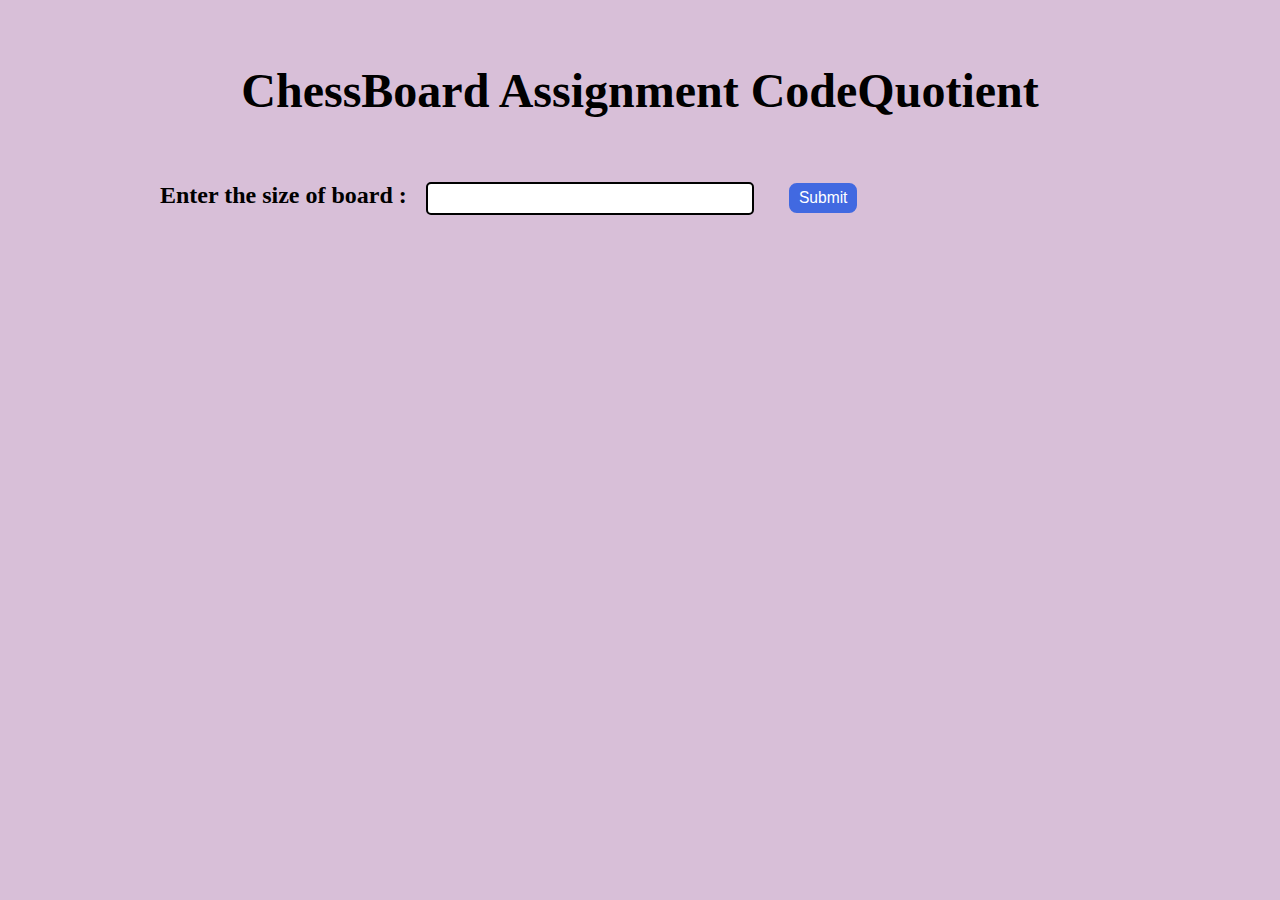
<file: ChessBoard_CQ/index.html>
<!DOCTYPE html>
<html lang="en">
<head>
    <meta charset="UTF-8">
    <meta name="viewport" content="width=device-width, initial-scale=1.0">
    <title>ChessBoard</title>
    <link rel="stylesheet" href="style.css">
</head>
<body>
    <div class="chess-board" id="board">
        <h1>ChessBoard Assignment CodeQuotient</h1>
        <div class="input-board-size">
            <h3>Enter the size of board : 
                <input type="number" name="" id="size">
                <button id="btn" type="submit">Submit</button>
            </h3>
            
            <p id="display">

            </p>
        </div>

    </div>
    <script src="main.js"></script>
    <!-- <script src="index(insideDocument).js"></script> -->
    <!-- <script src="index.js"></script> -->
</body>
</html>
</file>
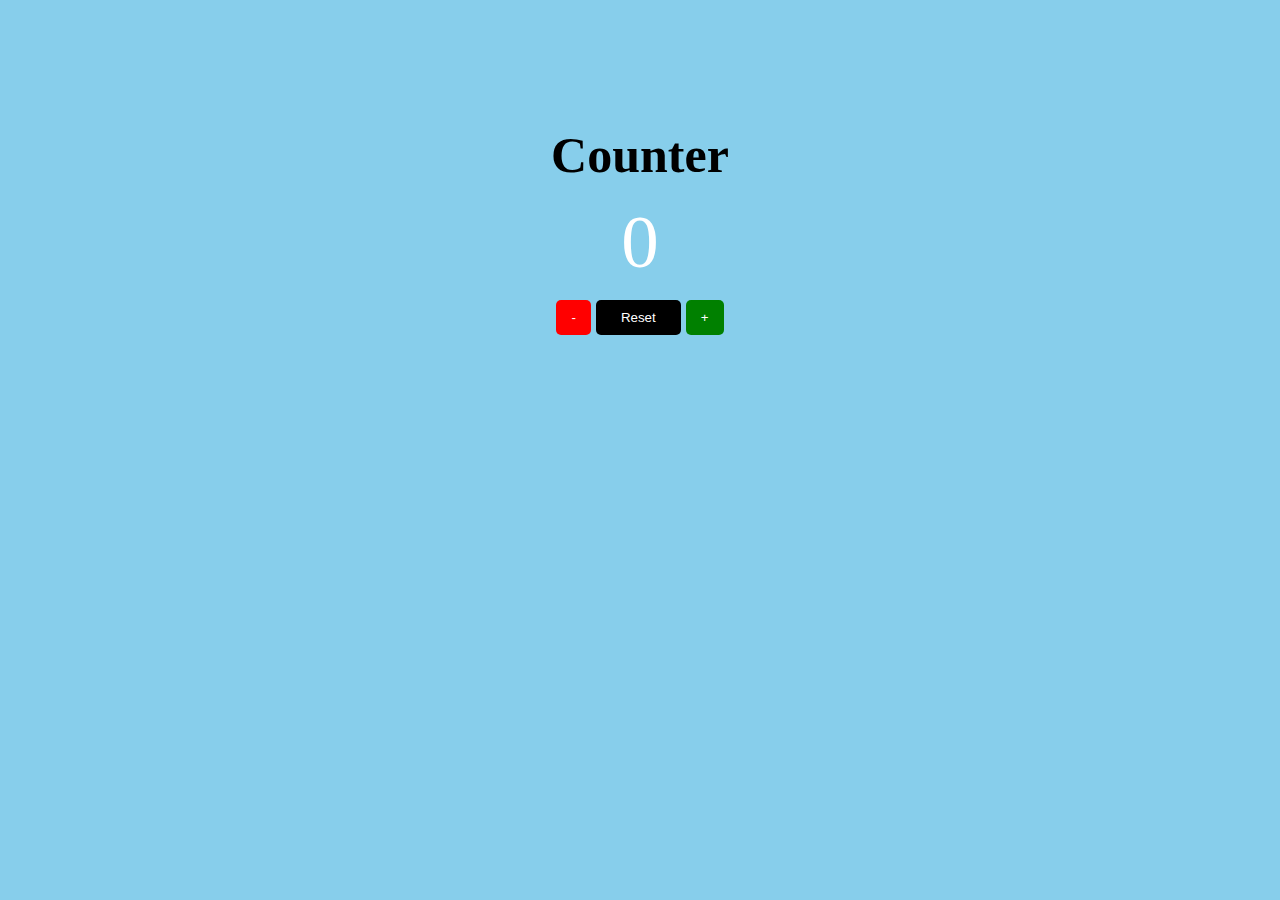
<file: CounterApp_CQ/index.html>
<!DOCTYPE html>
<html lang="en">

<head>
    <meta charset="UTF-8">
    <meta name="viewport" content="width=device-width, initial-scale=1.0">
    <title>Counter App</title>

    <!-- CSS link -->
    <link rel="stylesheet" href="style.css">
    
</head>

<body>
    <div id="container">
        <div>
            <h1 class="center">Counter</h1>
        </div>
        <div id="Numbering" class="center">0</div>
        <div class="center"><button id="minus">-</button><button id="reset">Reset</button><button id="plus">+</button>
        </div>
    </div>
</body>
<!-- jQuery CDN -->
<script src="https://ajax.googleapis.com/ajax/libs/jquery/3.4.1/jquery.min.js"></script>
<!-- Link jQuery file -->
<script src="jQuery.js"></script>

</html>
</file>
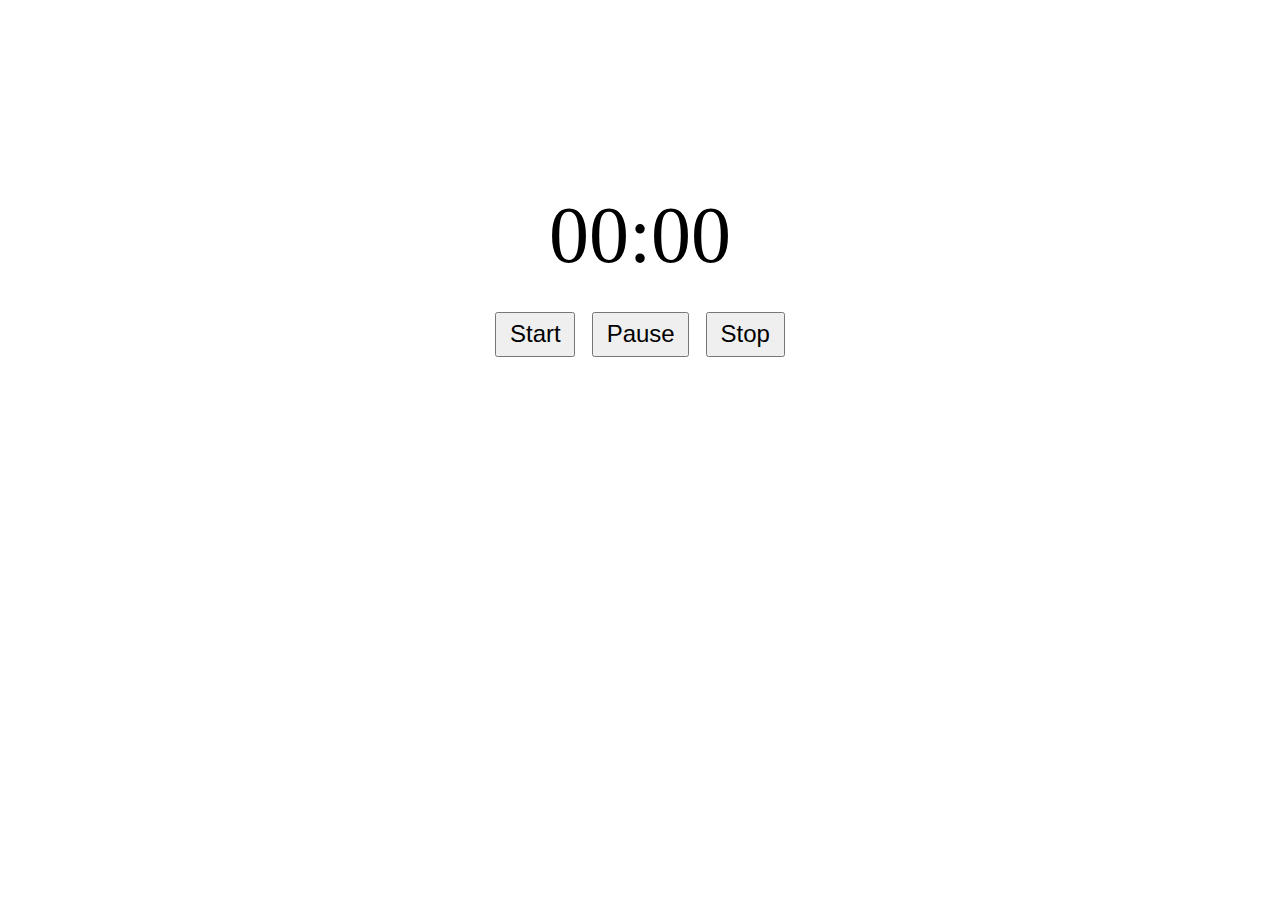
<file: Stopwatch_CQ/index.html>
<!DOCTYPE html>
<html lang="en">
<head>
    <meta charset="UTF-8">
    <meta name="viewport" content="width=device-width, initial-scale=1.0">
    <title>Stopwatch</title>
    <link rel="stylesheet" href="style.css">
</head>
<body>
    <div class="timer"><span id="minutes">00</span>:<span id="seconds">00</span></div>
    <div class="buttons">
        <button class="start">Start</button>
        <button class="pause">Pause</button>
        <button class="stop">Stop</button>
    </div>
    
</body>
<script src="main.js"></script>
</html>
</file>
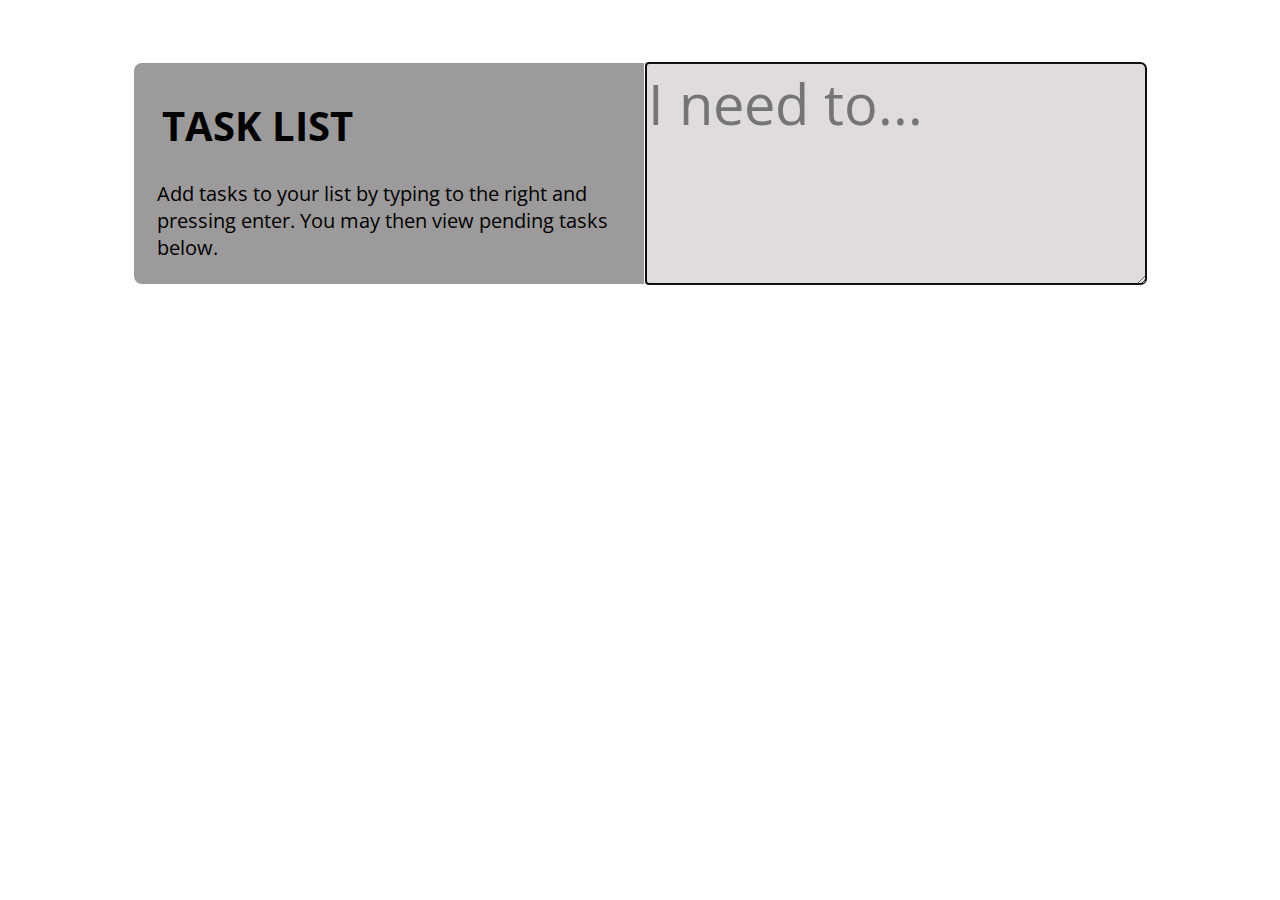
<file: TodoList_CQ/index.html>
<!DOCTYPE html>
<html lang="en">
    <head>
        <meta charset="UTF-8">
        <meta name="viewport" content="width=device-width, initial-scale=1.0">
        <title>Todo List</title>
        <link rel="stylesheet" href="style.css">
        <link rel="preconnect" href="https://fonts.googleapis.com">
        <link rel="preconnect" href="https://fonts.gstatic.com" crossorigin>
        <link href="https://fonts.googleapis.com/css2?family=Open+Sans&display=swap" rel="stylesheet">
    </head>
    <body>
        <div class="container">
            <div class="todo-section" id="show-tasks">
                <div class="heading">
                    <h1>TASK LIST</h1>
                </div>
                <div class="description">
                    Add tasks to your list by typing to the right and pressing enter. You may then view pending tasks below.
                </div>
                <div id="tasks-list"></div>
            </div>
            <div class="todo-section" >
                <textarea placeholder="I need to..." name="text" id="write-tasks" cols="" rows="" ></textarea> 
            </div>
        </div>
    <script src="index.js"></script>
</body>
</html>
</file>
<file: ChessBoard_CQ/style.css>
body{
    background-color: thistle;
}
h1{
    font-size: 3em;
    text-align: center;
    margin: 5%;
}
.input-board-size{
    width: 75vw;
    margin: 4em auto;
}
.input-board-size > h3{
    font-size: 1.5em;
}
#size{
    height: 2em;
    width: 25vw;
    border: 2px solid;
    border-radius: 5px;
    margin: 0em 1em;
}
button{
    background-color: royalblue;
    color: white;
    border: 2px solid royalblue;
    border-radius: 0.5em 0.5em;
    padding: 0.25em 0.5em;
    margin: 0em 1em;
    font-size: 0.65em;
}
button:hover{
    opacity: 0.95;
    border: 2px solid black;
    color: black;
}
#display{
    text-align: center;
    font-size: 1.5em;
}
</file>
<file: CounterApp_CQ/style.css>
#container {
    margin-top: 10%;
}

h1 {
    font-size: 50px;
}

.center {
    display: flex;
    align-items: center;
    justify-content: center;
    margin: 015px 0px;
}

button {
    border-radius: 5px;
}

#minus {
    padding: 10px 15px;
    margin-right: 5px;
    background-color: red;
    color: white;
    border: 0px solid red;
}

#reset {
    padding: 10px 25px;
    background-color: black;
    color: white;
    border: 0px solid black;
}

#plus {
    padding: 10px 15px;
    margin-left: 5px;
    background-color: green;
    color: white;
    border: 0px solid green;
}

body {
    background-color: skyblue;
}

#Numbering {
    text-align: center;
    font-size: 75px;
    color: white;
}
</file>
<file: Stopwatch_CQ/style.css>
.timer{
    /* border: 2px solid red; */
    width: 100%;
    margin: 15% auto 2%;
    text-align: center;
    font-size: 5rem;
}
.buttons{
    /* border: 2px solid red; */
    text-align: center;
}
.start,.pause,.stop{
    font-size: 1.5rem;
    margin: 0.5%;
    padding: 0.5% 1%;
}
</file>
<file: TodoList_CQ/style.css>
body{
    font-family: 'Open Sans', sans-serif;
}
.container{
    /* border: 2px solid black; */
    border-radius: 0.5em;
    padding: 0.5em;
    margin: 5% 10%;
    position: relative;
    background-color: rgb(156, 154, 154);
}
.heading{
    font-size: 1.25em;
    margin: 0% 4%;
}
.description{
    font-size: 1.25em;
    margin: 3%;
}
.todo-section{
    height: 100%;
    width: 50%;
}
#show-tasks{
    /* border: 2px solid red; */
}
#write-tasks{
    font-family: 'Open Sans', sans-serif;
    position: absolute;
    top: 0%;
    right: 0%;
    border: none;
    border-radius: 0em 0.1em 0.1em 0em;
    background-color: rgb(224, 220, 220);
    width: 49%;
    height: 98.5%;
    font-size: 3.5em;
    resize: vertical;
}
</file>
